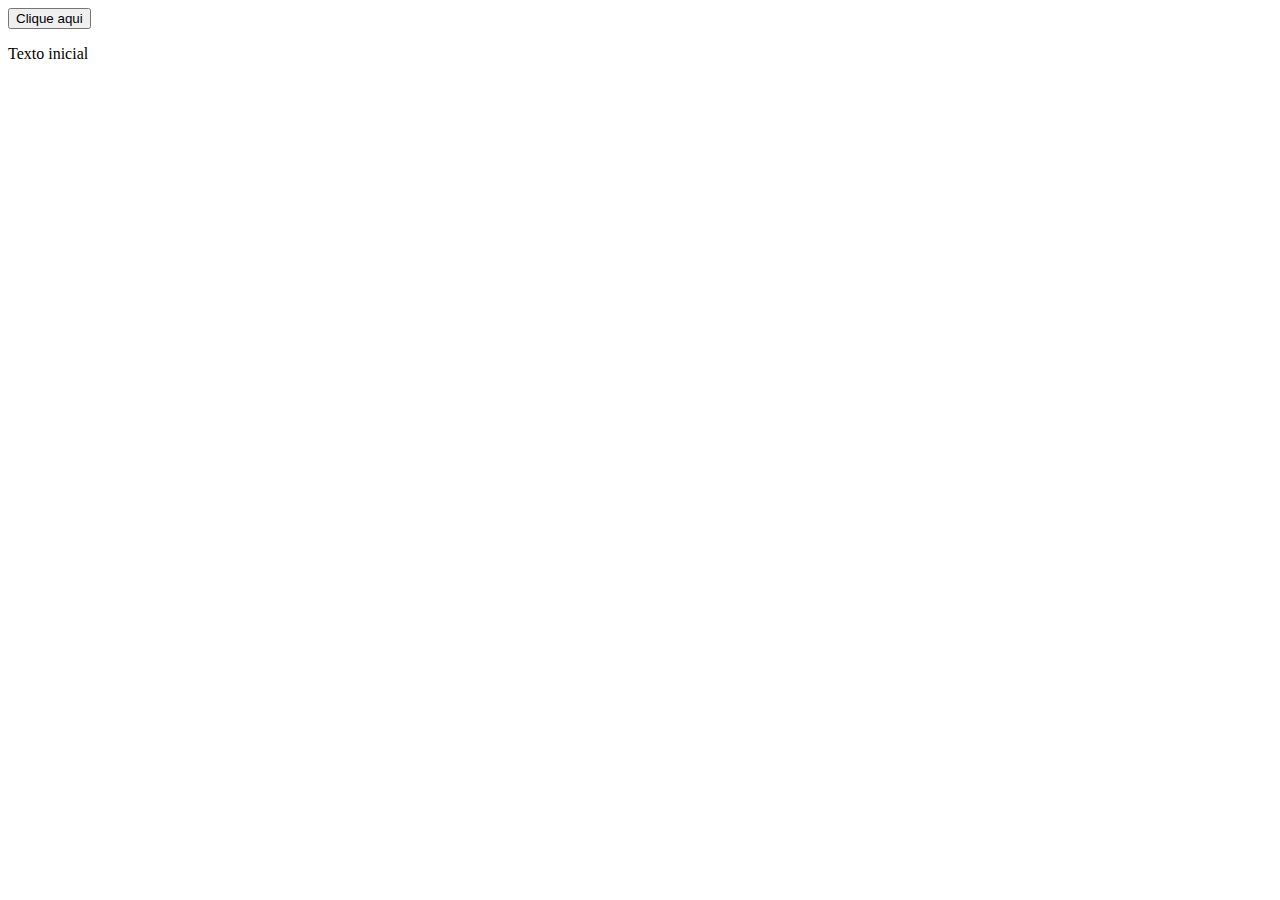
<file: ex1-manipulacao-dom/index.html>
<!DOCTYPE html>
<html lang="pt-br">
<head>
  <meta charset="UTF-8">
  <meta name="viewport" content="width=device-width, initial-scale=1.0">
  <title>Exercício 1: Manipulação do DOM</title>
</head>
<body>
  <!-- Botão que será usado para interagir com o JavaScript -->

  <button id="myButton">Clique aqui</button>

  <!-- Parágrafo que será modificado pelo JavaScript -->

  <p id="myText">Texto inicial</p>

  <!-- Inclui o arquivo JavaScript -->
  <script src="script.js"></script>
</body>
</html>
</file>
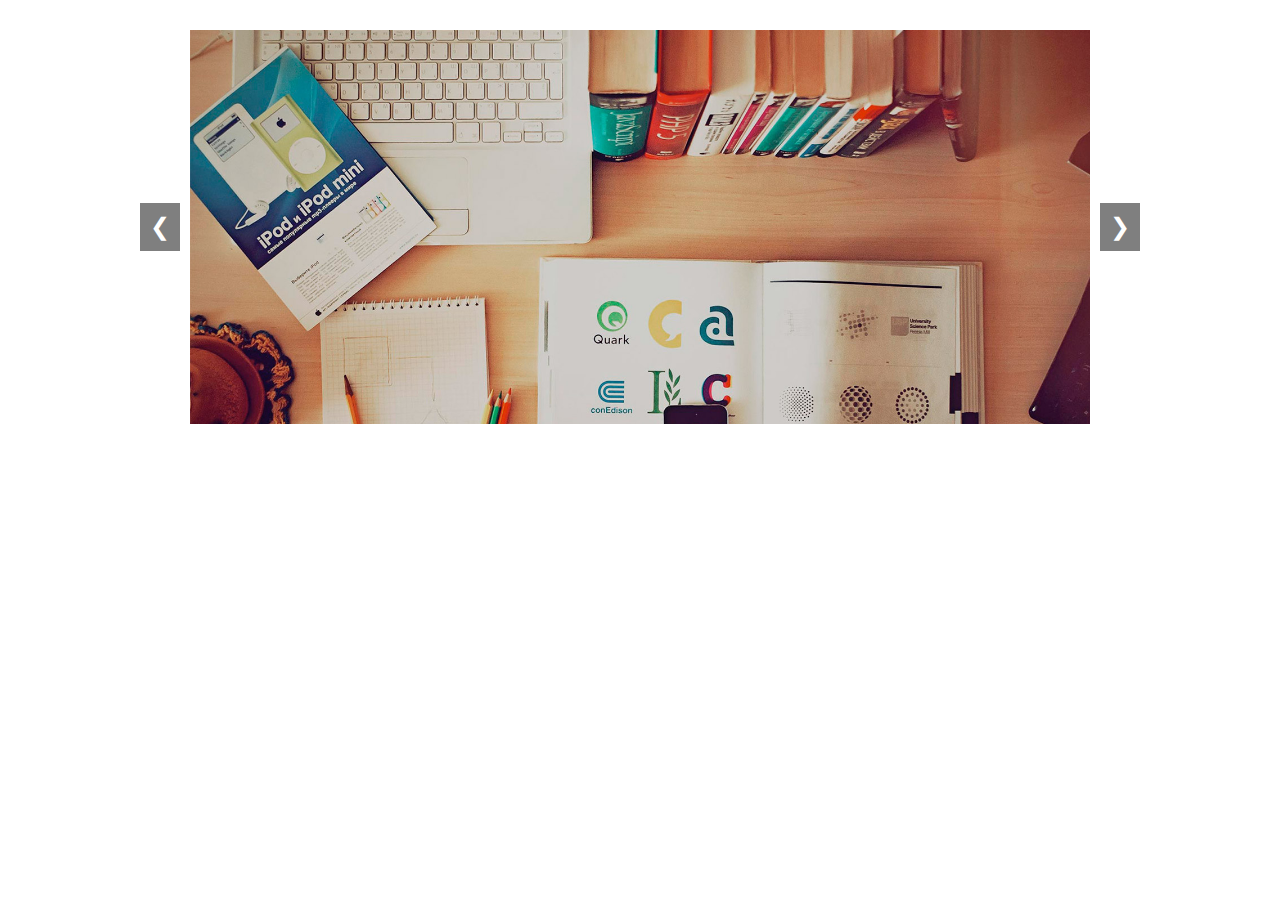
<file: ex11-carrossel/index.html>
<!DOCTYPE html>
<html lang="pt-br">
<head>
  <meta charset="UTF-8">
  <meta name="viewport" content="width=device-width, initial-scale=1.0">
  <title>Carrossel de Imagens</title>
  <!-- Importa o arquivo CSS personalizado -->
  <link rel="stylesheet" href="styles.css">
</head>
<body>
  <!-- Container do carrossel -->
  <div class="carousel-container">
    <!-- Slides do carrossel -->
    <div class="carousel-slides">
      <!-- Slide 1 (ativo por padrão) -->
      <div class="carousel-slide active">
        <img src="assets/slide1.jpg" alt="Imagem 1">
      </div>
      <!-- Slide 2 -->
      <div class="carousel-slide">
        <img src="assets/slide2.jpg" alt="Imagem 2">
      </div>
      <!-- Slide 3 -->
      <div class="carousel-slide">
        <img src="assets/slide3.jpg" alt="Imagem 3">
      </div>
    </div>

    <!-- Botões de navegação -->
    <button class="carousel-button prev">&#10094;</button> <!-- Botão "Anterior" -->
    <button class="carousel-button next">&#10095;</button> <!-- Botão "Próximo" -->
  </div>

  <!-- Inclui o arquivo JavaScript -->
  <script src="script.js"></script>
</body>
</html>
</file>
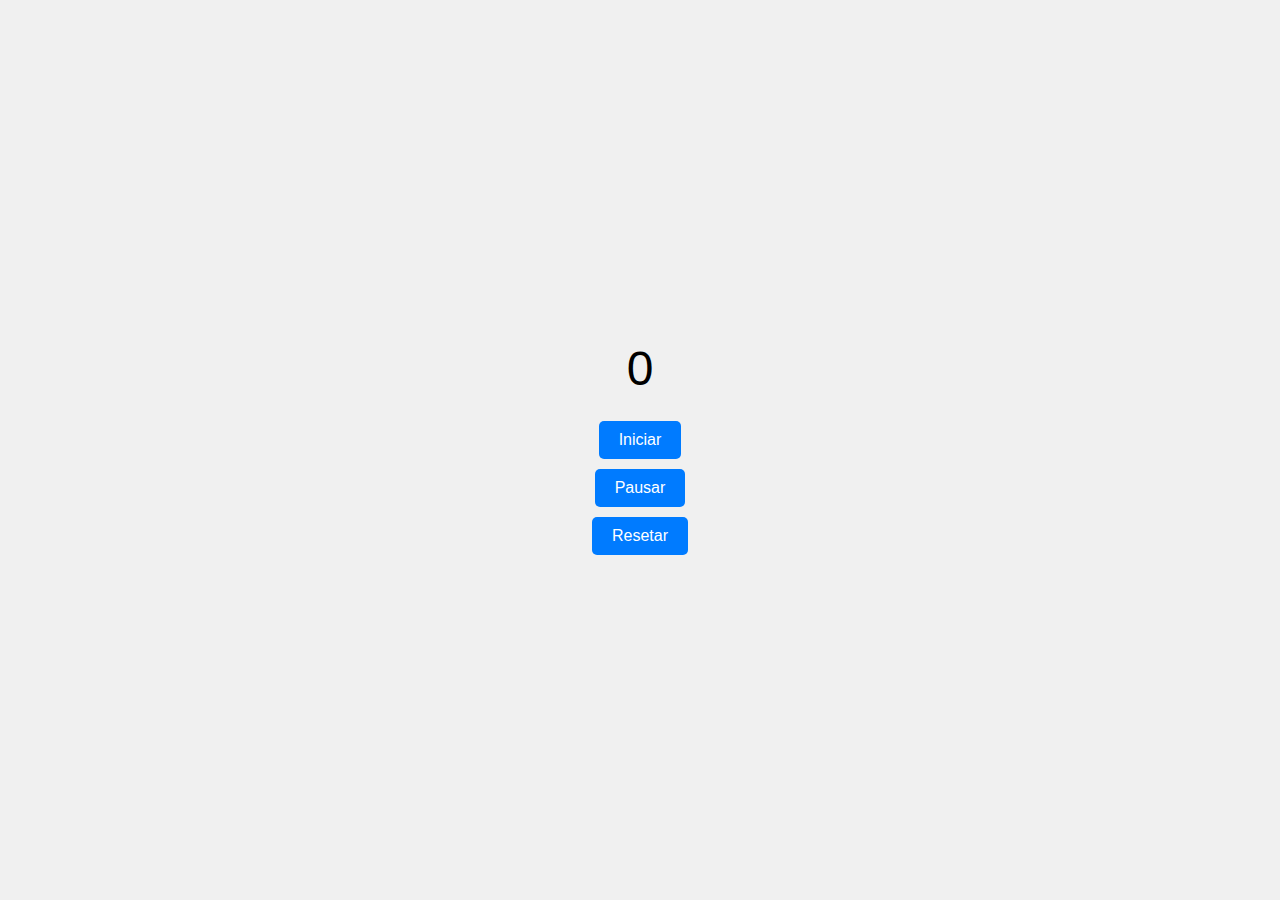
<file: ex11a-al-fazer-contador-(exercicio)/index.html>
<!DOCTYPE html>
<html lang="pt-br">
<head>
  <meta charset="UTF-8">
  <meta name="viewport" content="width=device-width, initial-scale=1.0">
  <title>Exercício 11a: Temporizador</title>
  <style>
    body {
      display: flex;
      flex-direction: column;
      align-items: center;
      justify-content: center;
      height: 100vh;
      margin: 0;
      font-family: Arial, sans-serif;
      background-color: #f0f0f0;
    }

    #timer {
      font-size: 3rem;
      margin-bottom: 20px;
    }

    button {
      margin: 5px;
      padding: 10px 20px;
      font-size: 1rem;
      cursor: pointer;
      border: none;
      border-radius: 5px;
      background-color: #007bff;
      color: white;
    }

    button:hover {
      background-color: #0056b3;
    }
  </style>
</head>
<body>
  <!-- Temporizador -->
  <div id="timer">0</div>

  <!-- Botões de controle -->
  <button id="startButton">Iniciar</button>
  <button id="pauseButton">Pausar</button>
  <button id="resetButton">Resetar</button>

  <!-- Script JavaScript embutido na página -->
  <script>
// Seleciona os elementos do DOM
const timerElement = document.getElementById("timer");
  const startButton = document.getElementById("startButton");
  const pauseButton = document.getElementById("pauseButton");
  const resetButton = document.getElementById("resetButton");

  let timer = 0; // Variável para armazenar o valor do temporizador
  let intervalId = null; // Variável para armazenar o ID do intervalo

  // Função para atualizar o temporizador na tela
  function updateTimer() {
    timerElement.textContent = timer;
  }

  // Evento para iniciar o temporizador
  startButton.addEventListener("click", () => {
    if (intervalId === null) { // Evita múltiplos intervalos
      intervalId = setInterval(() => {
        timer++;
        updateTimer();
      }, 1000);
    }
  });

  // Evento para pausar o temporizador
  pauseButton.addEventListener("click", () => {
    clearInterval(intervalId);
    intervalId = null; // Reseta o ID do intervalo
  });

  // Evento para resetar o temporizador
  resetButton.addEventListener("click", () => {
    clearInterval(intervalId);
    intervalId = null; // Reseta o ID do intervalo
    timer = 0; // Reseta o valor do temporizador
    updateTimer();
  });


  </script>
</body>
</html>
</file>
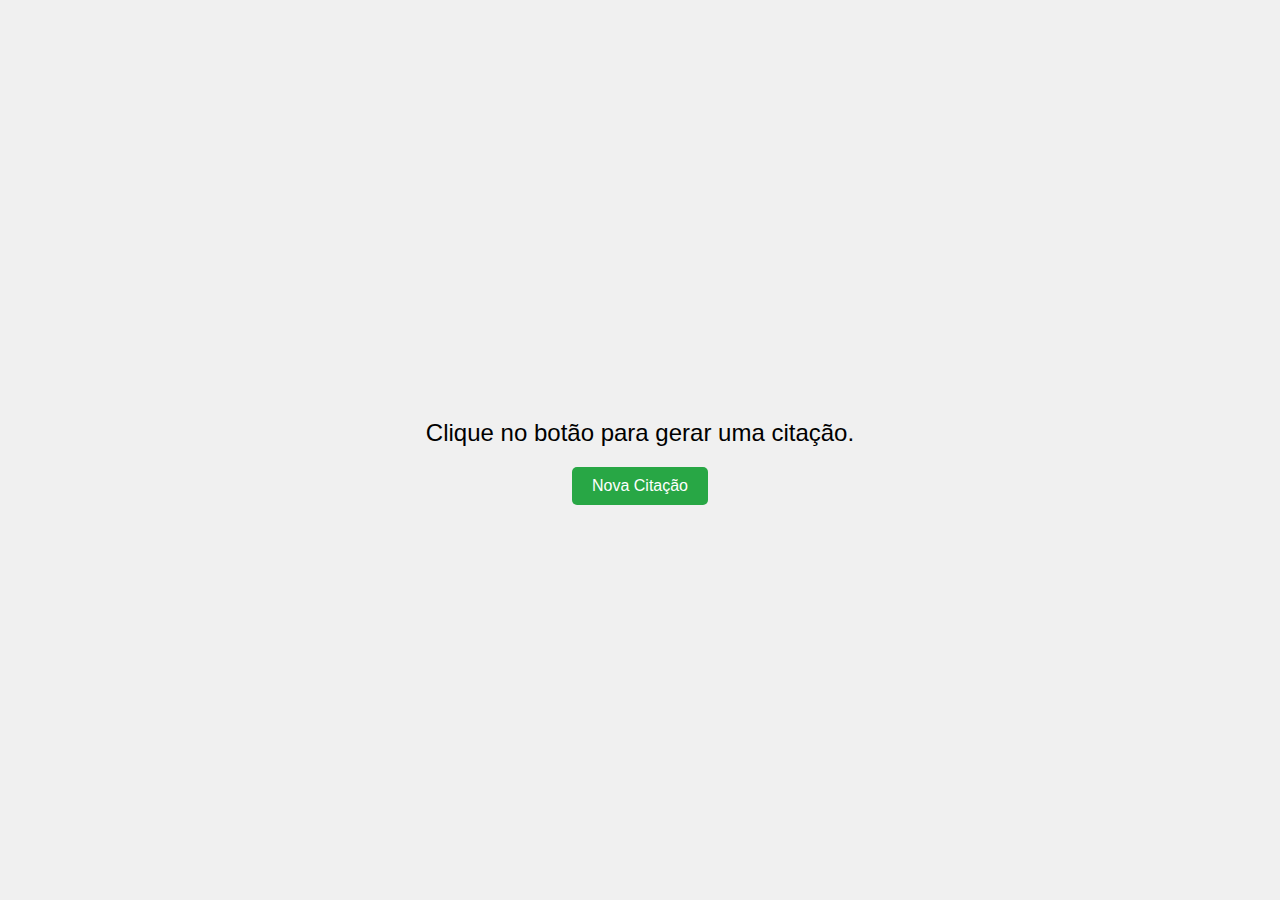
<file: ex11b-al-fazer-contador-(exercicio)/index.html>
<!DOCTYPE html>
<html lang="pt-br">
<head>
  <meta charset="UTF-8">
  <meta name="viewport" content="width=device-width, initial-scale=1.0">
  <title>Exercício 11b: Gerador de Citações</title>
  <style>
    body {
      display: flex;
      flex-direction: column;
      align-items: center;
      justify-content: center;
      height: 100vh;
      margin: 0;
      font-family: Arial, sans-serif;
      background-color: #f0f0f0;
    }

    #quote {
      font-size: 1.5rem;
      margin-bottom: 20px;
      text-align: center;
      max-width: 600px;
    }

    button {
      padding: 10px 20px;
      font-size: 1rem;
      cursor: pointer;
      border: none;
      border-radius: 5px;
      background-color: #28a745;
      color: white;
    }

    button:hover {
      background-color: #218838;
    }
  </style>
</head>
<body>
  <!-- Parágrafo para exibir a citação -->
  <p id="quote">Clique no botão para gerar uma citação.</p>

  <!-- Botão para gerar uma nova citação -->
  <button id="newQuoteButton">Nova Citação</button>

  <!-- Script JavaScript embutido na página -->
  <script>
    // Array de citações
    const quotes = [
      "A vida é o que acontece enquanto você está ocupado fazendo outros planos. – John Lennon",
      "A simplicidade é o último grau de sofisticação. – Leonardo da Vinci",
      "O sucesso é a soma de pequenos esforços repetidos dia após dia. – Robert Collier",
      "Acredite que você pode e você já está no meio do caminho. – Theodore Roosevelt",
      "Não importa o quão devagar você vá, desde que você não pare. – Confúcio"
    ];

    // Seleciona os elementos do DOM
  const quoteElement = document.getElementById("quote");
  const newQuoteButton = document.getElementById("newQuoteButton");

  // Função para gerar uma citação aleatória
  function generateRandomQuote() {
    const randomIndex = Math.floor(Math.random() * quotes.length);
    quoteElement.textContent = quotes[randomIndex];
  }

  // Adiciona o evento de clique ao botão
  newQuoteButton.addEventListener("click", generateRandomQuote);

  </script>
</body>
</html>
</file>
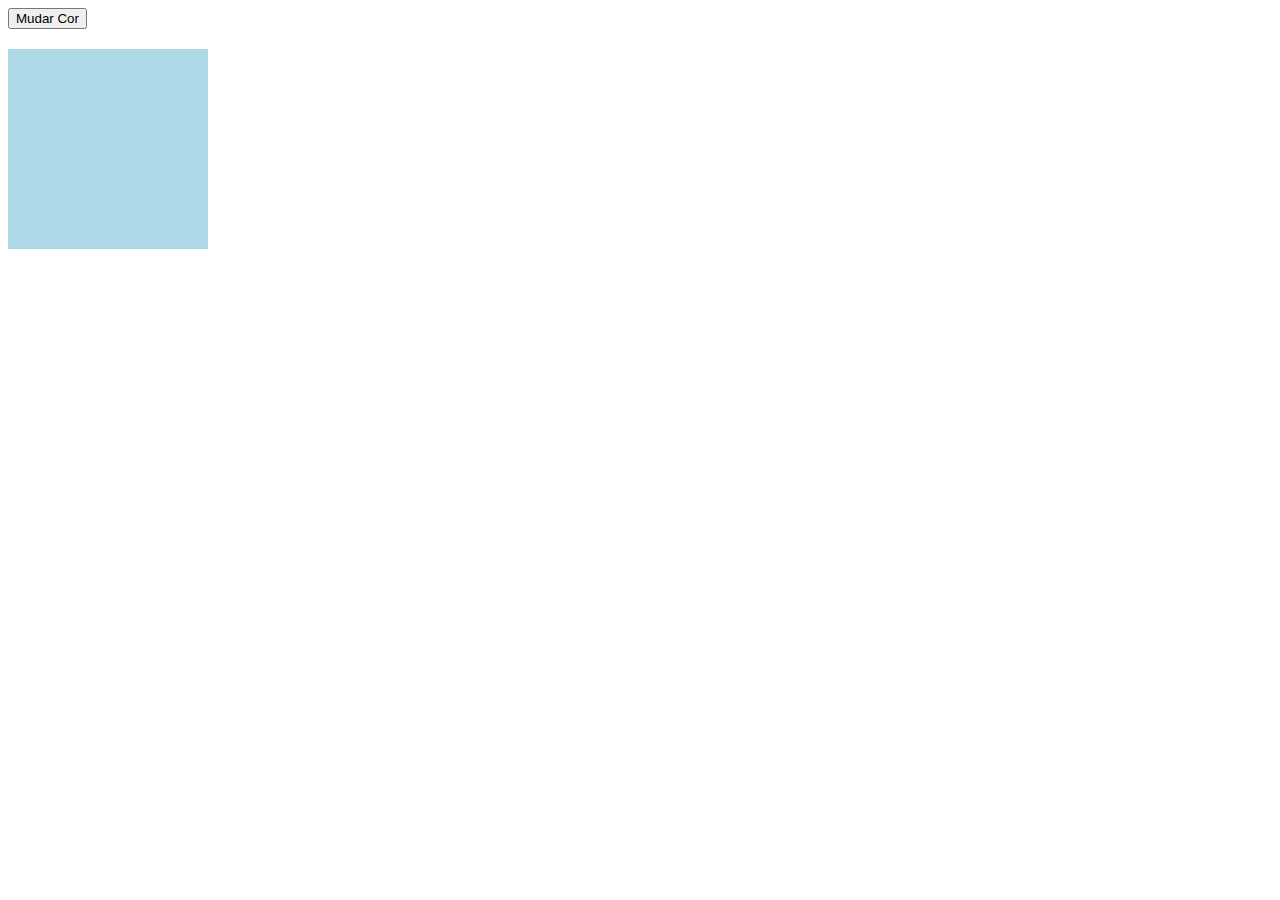
<file: ex2-alterar-estilos/index.html>
<!DOCTYPE html>
<html lang="pt-br">
<head>
  <meta charset="UTF-8">
  <meta name="viewport" content="width=device-width, initial-scale=1.0">
  <title>Exercício 2: Alternância de Estilos</title>
  <style>
    /* Define o estilo inicial da div */
    #myDiv {
      width: 200px;
      height: 200px;
      background-color: lightblue;
      margin-top: 20px;
    }
  </style>
</head>
<body>
  <!-- Botão que será usado para mudar a cor da div -->
  <button id="myButton">Mudar Cor</button>

  <!-- Div que terá sua cor de fundo alterada -->
  <div id="myDiv"></div>

  <!-- Script JavaScript embutido na página -->
  <script>

    // Seleciona o botão e a div pelo ID
    const button =document.querySelector('#myButton');
    const div =document.querySelector('#myDiv');

    // Adiciona um evento de clique ao botão
    button.addEventListener ('click', () => {
      // Verifica a cor atual da div e alterna entre lightblue e lightcoral
      if (div.style.backgroundColor === 'lightblue') {
        div.style.backgroundColor = 'lightcoral';
      } else {
        div.style.backgroundColor = 'lightblue';
      }
    });

      

  </script>
</body>
</html>
</file>
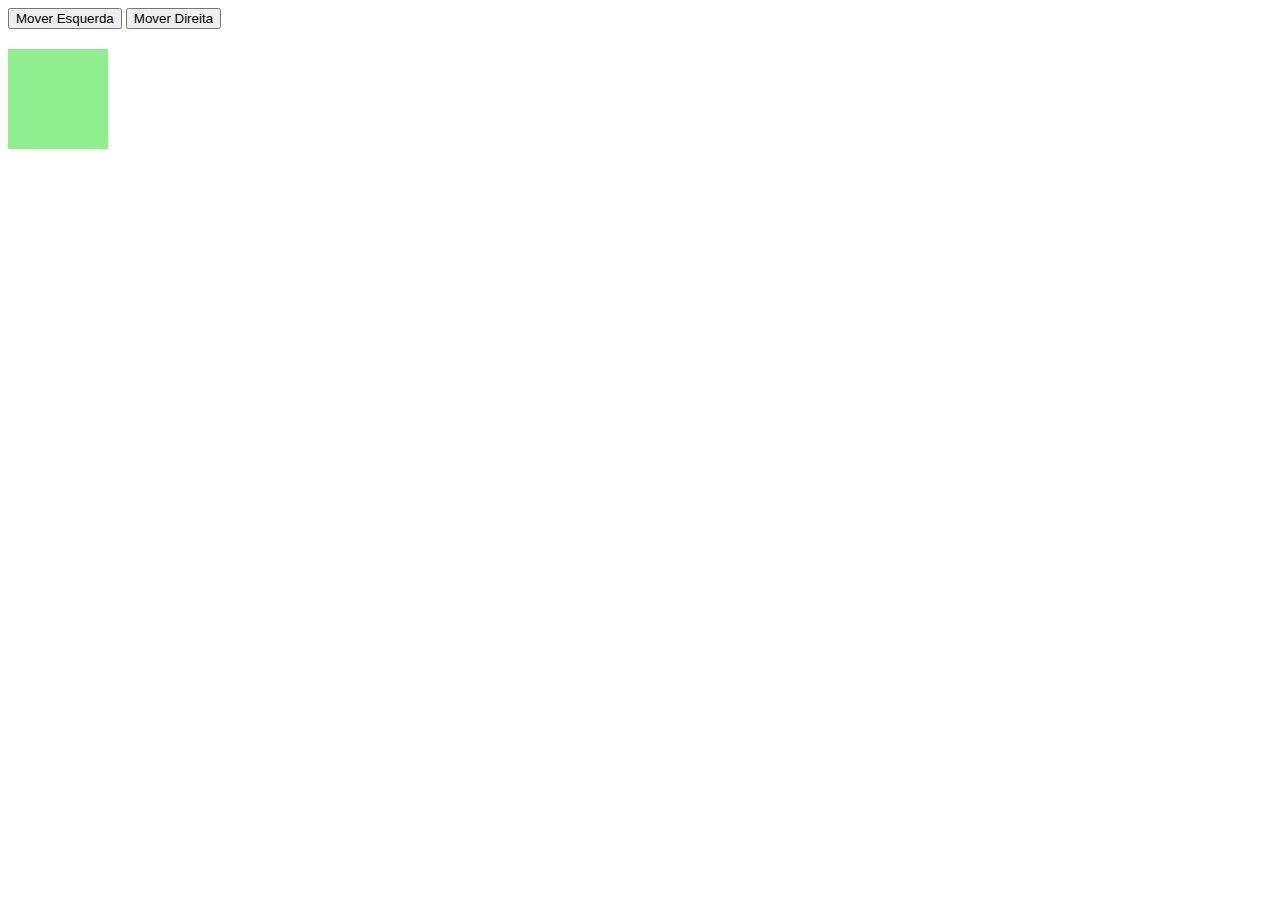
<file: ex5-animacao-simples/index.html>
<!DOCTYPE html>
<html lang="pt-br">
<head>
  <meta charset="UTF-8">
  <meta name="viewport" content="width=device-width, initial-scale=1.0">
  <title>Exercício 5: Animação Simples</title>
  <style>
    /* Estilo da div que será animada */
    #myDiv {
      width: 100px;
      height: 100px;
      background-color: lightgreen;
      position: relative; /* Permite mover a div com a propriedade 'left' */
      margin-top: 20px;
    }
  </style>
</head>
<body>
  <!-- Botão que inicia a animação -->
  <button id="leftButton">Mover Esquerda</button>
  <button id="rightButton">Mover Direita</button>

  <!-- Div que será movida ao clicar no botão -->
  <div id="myDiv"></div>

  <!-- Script JavaScript embutido na página -->
  <script>
    // Seleciona o botão e a div pelo ID
    const leftButton = document.querySelector('#leftButton');
    const rightButton = document.querySelector('#rightButton');
    const div = document.querySelector('#myDiv');

    // Variável para controlar a posição da div
    let position = 0;

    // Adiciona um evento de clique ao botão para mover para a esquerda
    leftButton.addEventListener('click', () => {
      position -= 50;  // Diminui a posição em 50 pixels
      div.style.left = `${position}px`;  // Move a div para a nova posição
    });

    // Adiciona um evento de clique ao botão para mover para a direita
    rightButton.addEventListener('click', () => {
      position += 50;  // Aumenta a posição em 50 pixels
      div.style.left = `${position}px`;  // Move a div para a nova posição
    });
  </script>
</body>
</html>
</file>
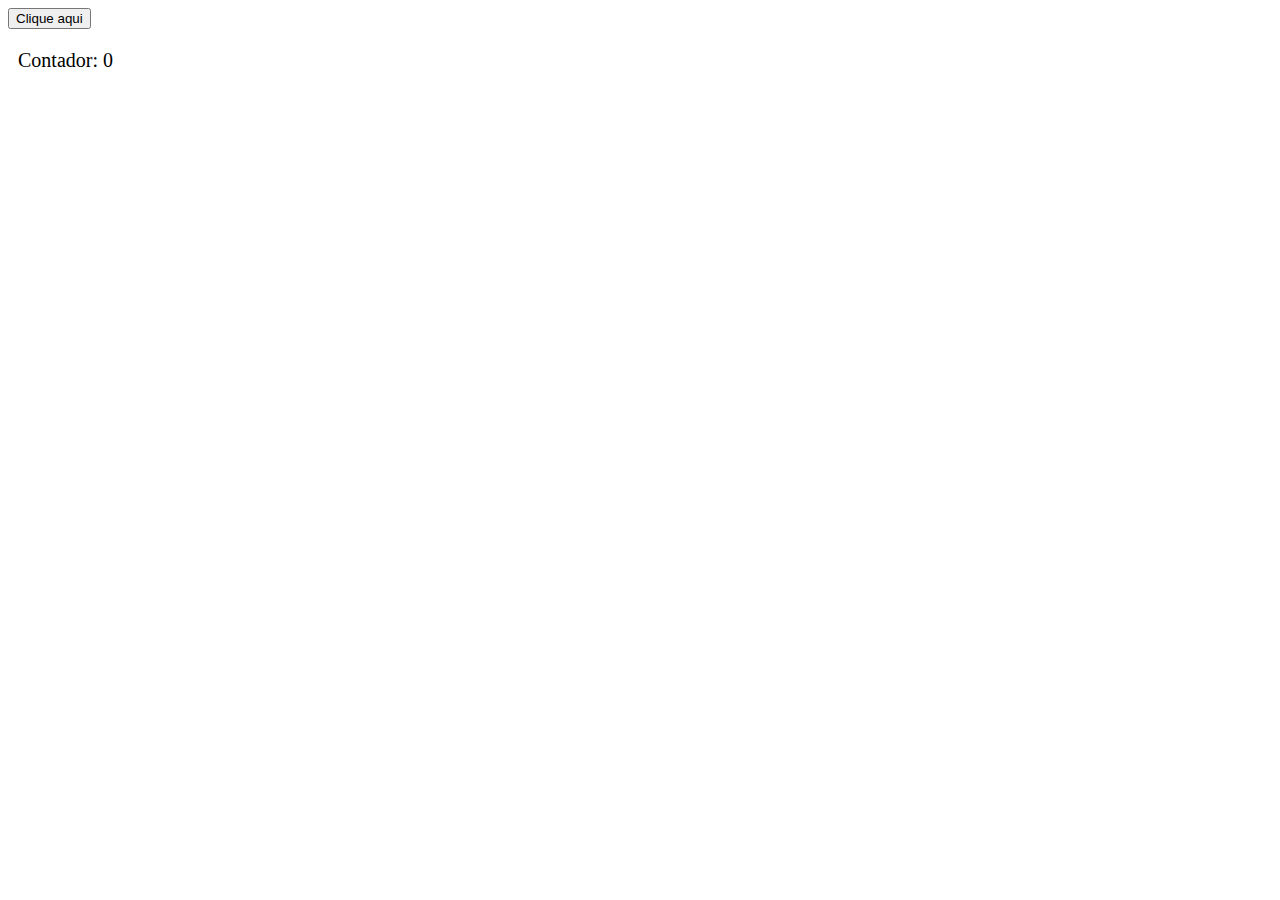
<file: ex5a-al-fazer-contador-(exercicio)/index.html>
<!DOCTYPE html>
<html lang="pt-br">
<head>
    <meta charset="UTF-8">
    <meta name="viewport" content="width=device-width, initial-scale=1.0">
    <title>Contador de Cliques</title>
    <style>
        #contador {
            padding: 10px;
            font-size: 20px;
            margin-top: 10px;
        }
    </style>
</head>
<body>
    <button onclick="incrementarContador()">Clique aqui</button>
    <p id="contador">Contador: 0</p>

    <script>
        let contador = 0;

        function incrementarContador() {
            contador++;
            const paragrafo = document.getElementById('contador');
            paragrafo.textContent = 'Contador: ' + contador;

            // Alterar cor de fundo com base no valor do contador
            if (contador % 2 === 0) {
                paragrafo.style.backgroundColor = 'green'; // cor verde para número par
            } else {
                paragrafo.style.backgroundColor = 'red'; // cor vermelha para número ímpar
            }
        }
    </script>
</body>
</html>
</file>
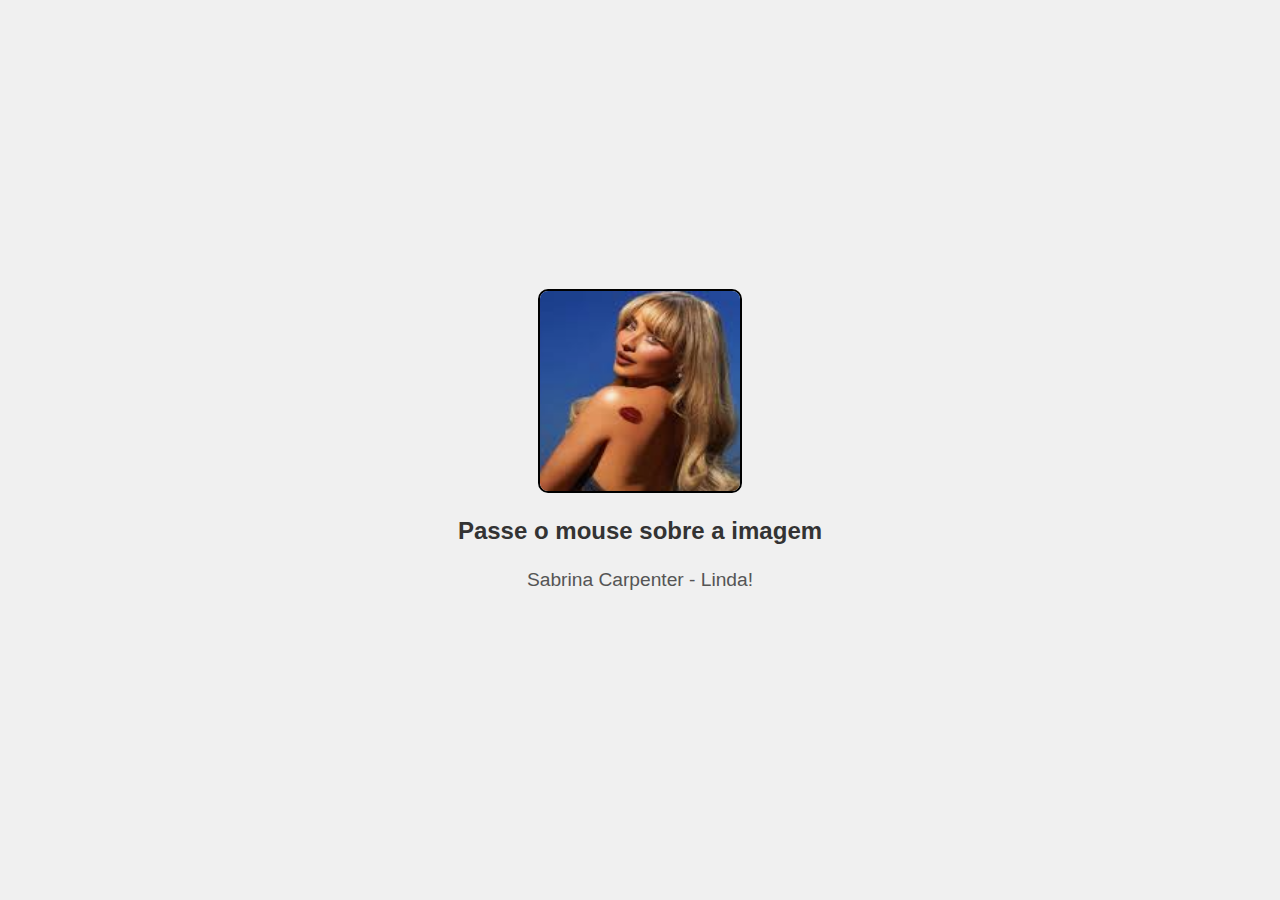
<file: ex5b-al-fazer-imagem-(exercicio)/index.html>
<!DOCTYPE html>
<html lang="pt-br">
<head>
  <meta charset="UTF-8">
  <meta name="viewport" content="width=device-width, initial-scale=1.0">
  <title>Exercício 5b: Troca de Imagem</title>
  <style>
    /* Estilo básico para centralizar a imagem e o texto */
    body {
      display: flex;
      flex-direction: column;
      align-items: center;
      justify-content: center;
      height: 100vh;
      margin: 0;
      font-family: Arial, sans-serif;
      background-color: #f0f0f0;
    }

    /* Contêiner para a imagem e o texto */
    .image-container {
      text-align: center;
    }

    /* Estilo da imagem */
    img {
      width: 200px; /* Largura fixa */
      height: 200px; /* Altura fixa */
      border: 2px solid black;
      border-radius: 10px; /* Borda arredondada */
      transition: transform 0.3s ease; /* Efeito de transição suave */
    }

    /* Efeito de escala ao passar o mouse */
    img:hover {
      transform: scale(1.05); /* Aumenta ligeiramente o tamanho */
    }

    /* Estilo do texto principal */
    #myText {
      margin-top: 20px;
      font-size: 1.5em;
      font-weight: bold;
      color: #333;
    }

    /* Estilo do texto adicional */
    .subtext {
      margin-top: 10px;
      font-size: 1.2em;
      color: #555;
    }
  </style>
</head>
<body>
  <!-- Contêiner para a imagem e o texto -->
  <div class="image-container">
    <!-- Imagem que será alterada -->
    <img id="myImage" src="image.png" alt="Imagem 1" onmouseover="trocarImagem()" onmouseout="voltarImagem()">
    
    <!-- Texto principal que será modificado -->
    <p id="myText">Passe o mouse sobre a imagem</p>

    <!-- Texto adicional -->
    <p class="subtext" id="subText">Sabrina Carpenter - Linda!</p>
  </div>

  <!-- Script JavaScript embutido na página -->
  <script>
    // Função para trocar a imagem ao passar o mouse
    function trocarImagem() {
      const imagem = document.getElementById('myImage');
      const texto = document.getElementById('myText');
      const subtexto = document.getElementById('subText');

      imagem.src = 'image2.jpg';  // Substitua com o caminho da imagem alternativa
      texto.textContent = 'A imagem foi alterada!';
      subtexto.textContent = 'Taylor Swift - Divaa!';
    }

    // Função para voltar à imagem original quando o mouse sair
    function voltarImagem() {
      const imagem = document.getElementById('myImage');
      const texto = document.getElementById('myText');
      const subtexto = document.getElementById('subText');

      imagem.src = 'image.png';  // Substitua com o caminho da imagem original
      texto.textContent = 'Passe o mouse sobre a imagem';
      subtexto.textContent = 'Sabrina Carpenter - Linda!';
    }
  </script>
</body>
</html>
</file>
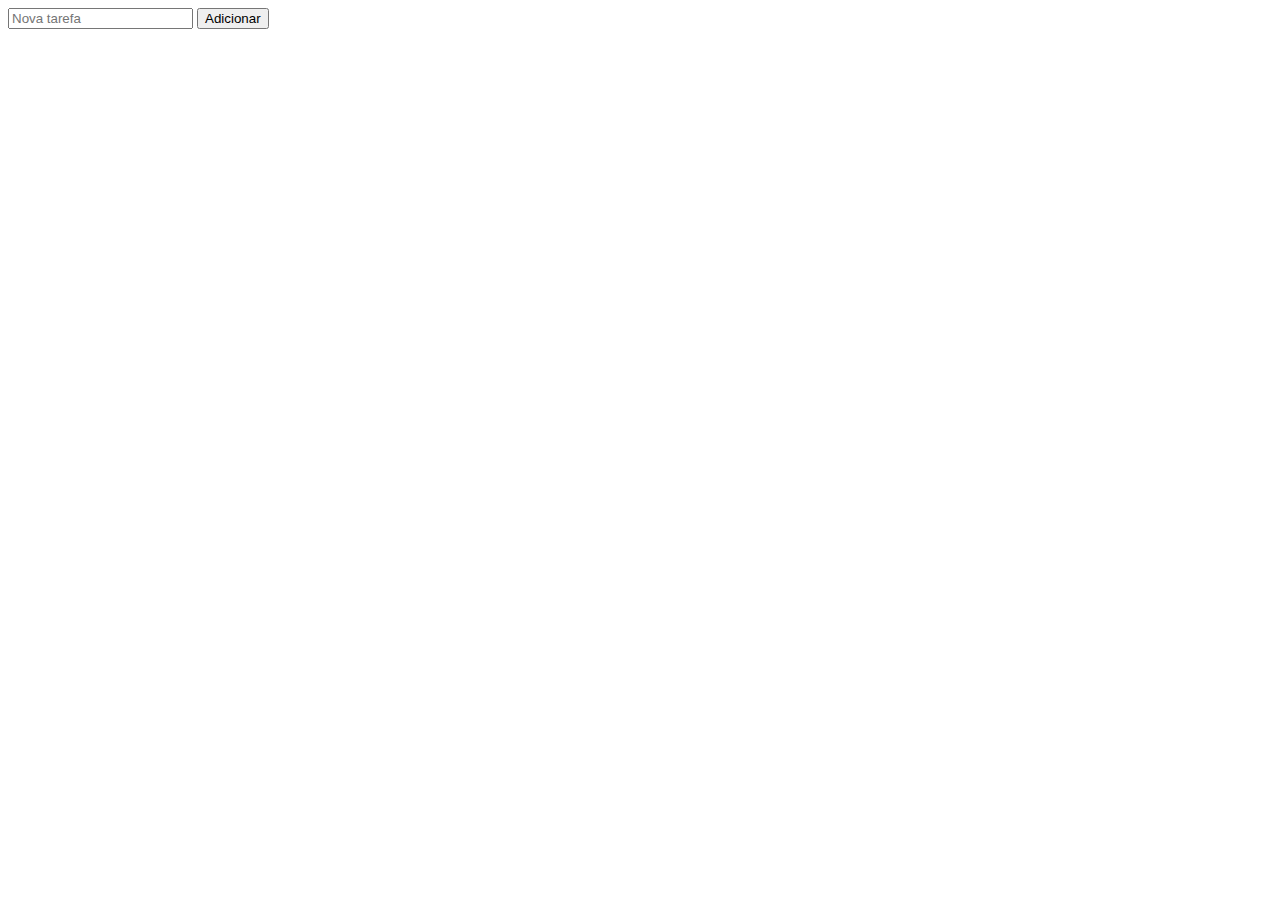
<file: ex6-lista-tarefas/index.html>
<!DOCTYPE html>
<html lang="pt-br">
<head>
  <meta charset="UTF-8">
  <meta name="viewport" content="width=device-width, initial-scale=1.0">
  <title>Lista de Tarefas</title>
  <style>
    /* Estilo para tarefas completas */
    .completed {
      text-decoration: line-through; /* Risca o texto */
      color: gray; /* Muda a cor para cinza */
    }
  </style>
</head>
<body>
  <!-- Campo de entrada para nova tarefa -->
  <input type="text" id="taskInput" placeholder="Nova tarefa">

  <!-- Botão para adicionar tarefa -->
  <button id="addButton">Adicionar</button>

  <!-- Lista onde as tarefas serão exibidas -->
  <ul id="taskList"></ul>

  <!-- Script JavaScript embutido na página -->
  <script>
  const taskInput = document.querySelector('#taskInput'); //Campo de texto 
  const addButton = document.querySelector('#addButton'); //Botão de adicionar
  const taskList = document.querySelector('#taskList'); //Lista de tarefas



    // Adiciona um evento de clique ao botão "Adicionar"
    addButton.addEventListener('click', () => {
      // Obtém o texto da tarefa e remove espaços em branco no início e no fim
      const taskText = taskInput.value.trim ();


      // Verifica se o texto não está vazio
      if (taskText !=='') {
         // Cria um novo item de lista (<li>)
          const li = document.createElement('li');
          li.textContent=taskText;    // Define o texto da tarefa

      

        // Adiciona um evento de clique ao item da lista para marcar/desmarcar como concluído
        li.addEventListener('click', () => {
           
        li.classList.toggle ('completed') // Alterna a classe 'completed'

        });
        
      // Adiciona o item à lista de tarefas
      taskList.appendChild(li);

        // Limpa o campo de entrada
        taskInput.value='';
        }
    });
        

  </script>
</body>
</html>
</file>
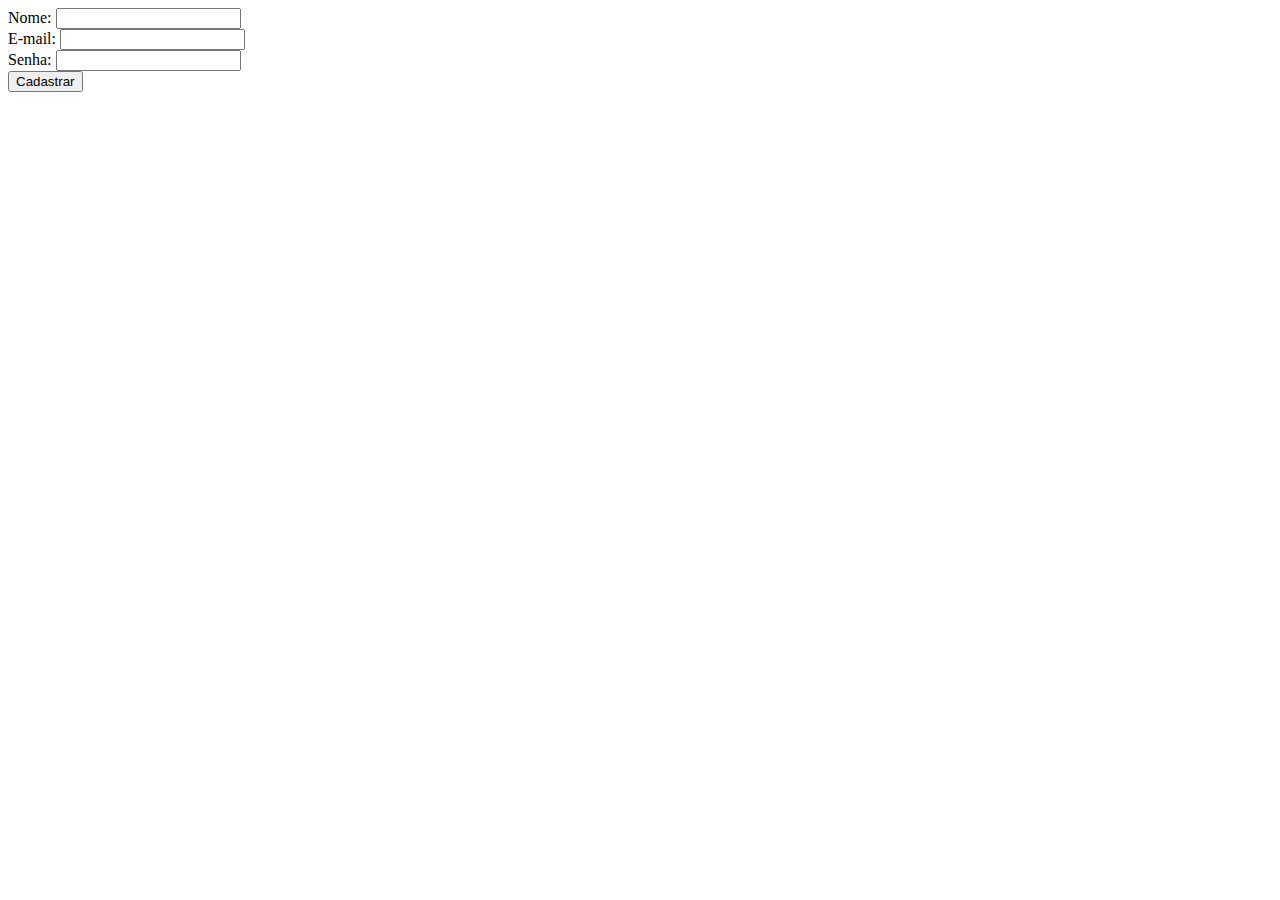
<file: ex7-validacao-formularios/index.html>
<!DOCTYPE html>
<html lang="pt-br">
<head>
  <meta charset="UTF-8">
  <meta name="viewport" content="width=device-width, initial-scale=1.0">
  <title>Validação de Formulário</title>
  <style>
    /* Estilo para mensagens de erro */
    .error {
      color: red; /* Cor do texto */
      font-size: 0.9rem; /* Tamanho da fonte */
    }
  </style>
</head>
<body>
  <!-- Formulário de cadastro -->
  <form id="signupForm">
    <div>
      <label for="name">Nome:</label>
      <input type="text" id="name" name="name">
      <!-- Span para exibir mensagem de erro do nome -->
      <span class="error" id="nameError"></span>
    </div>
    <div>
      <label for="email">E-mail:</label>
      <input type="email" id="email" name="email">
      <!-- Span para exibir mensagem de erro do e-mail -->
      <span class="error" id="emailError"></span>
    </div>
    <div>
      <label for="password">Senha:</label>
      <input type="password" id="password" name="password">
      <!-- Span para exibir mensagem de erro da senha -->
      <span class="error" id="passwordError"></span>
    </div>
    <!-- Botão de envio do formulário -->
    <button type="submit">Cadastrar</button>
  </form>

  <!-- Script JavaScript embutido na página -->
  <script>
    // Seleciona o formulário pelo ID
    const form = document.querySelector('#signupForm');

    // Adiciona um evento de submit ao formulário (event.preventDefault)
    form.addEventListener('submit' , (event) => {
       // Impede o envio padrão do formulário
       event.preventDefault();
      

      // O evento padrão de um formulário é enviar seus dados ao servidor e recarregar a página. O uso de event.preventDefault() bloqueia esse comportamento, permitindo validar os campos e controlar como os dados serão enviados.

      // Obtém os valores dos campos e remove espaços em branco
      const name = form.name.value.trim(); 
      const email = form.name.value.trim(); 
      const password = form.name.value.trim(); 

      // Variável para controlar se o formulário é válido
      let isValid = true;


      // Validação do nome
      if (name === '') {
        document.querySelector('#nameError').textContent = 'Nome é obrigatório.';
        isValid = false; // Formulário inválido
      } else {
        document.querySelector('#nameError').textContent = ''; // Limpa a mensagem de erro
      }

      // Validação do e-mail
      if (email === '' || email.includes('@')) {
        document.querySelector('#emailError').textContent = 'E-mail inválido.';
        isValid = false; // Formulário inválido
      } 
      
      else {
        document.querySelector('#emailError').textContent = ''; // Limpa a mensagem de erro
      }

      // Validação da senha
      if (password.length < 6) {
        document.querySelector('#passwordError').textContent = 'Senha deve ter pelo menos 6 caracteres.';
        isValid = false; // Formulário inválido
      } else {
        document.querySelector('#passwordError').textContent = ''; // Limpa a mensagem de erro
      }

      // Se o formulário for válido, exibe uma mensagem e reseta os campos
      if (isValid) {
        alert('cadastro realizado com sucesso!!!');
        form.reset(); // Limpar todos os campos do Formulário
      }
    
    });

  </script>
</body>
</html>
</file>
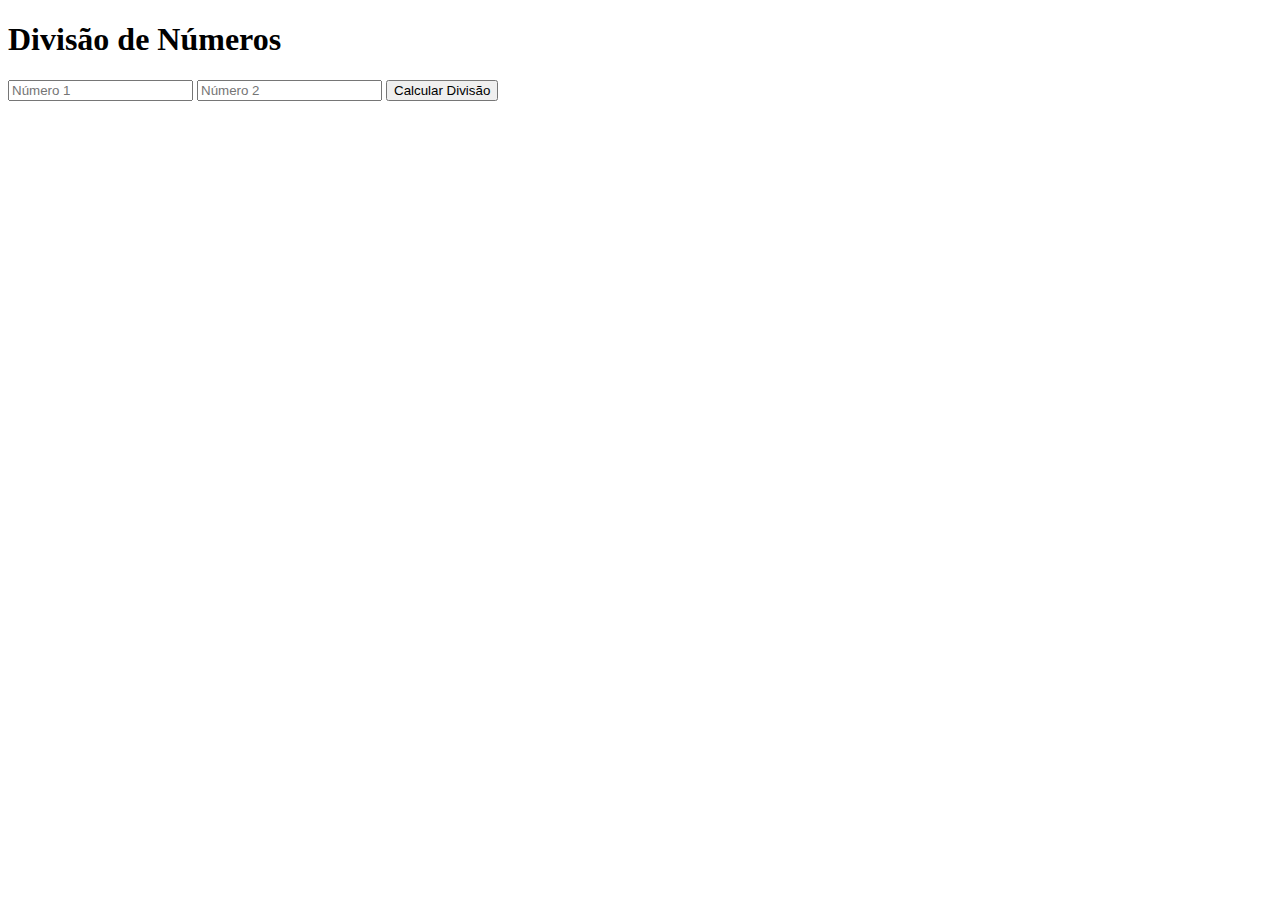
<file: ex8-tratamento-erros/index.html>
<!DOCTYPE html>
<html lang="pt-BR">
<head>
  <meta charset="UTF-8">
  <meta name="viewport" content="width=device-width, initial-scale=1.0">
  <title>Exercício 1: Try/Catch e Debugging</title>
</head>
<body>
  <!-- Título da página -->
  <h1>Divisão de Números</h1>

  <!-- Campos de entrada para os números -->
  <input id="num1" placeholder="Número 1">
  <input type="number" id="num2" placeholder="Número 2">

  <!-- Botão para calcular a divisão -->
  <button id="calculate">Calcular Divisão</button>

  <!-- Parágrafo para exibir o resultado ou mensagens de erro -->
  <p id="result"></p>

  <!-- Inclui o arquivo JavaScript -->
  <script src="script.js"></script>
</body>
</html>
</file>
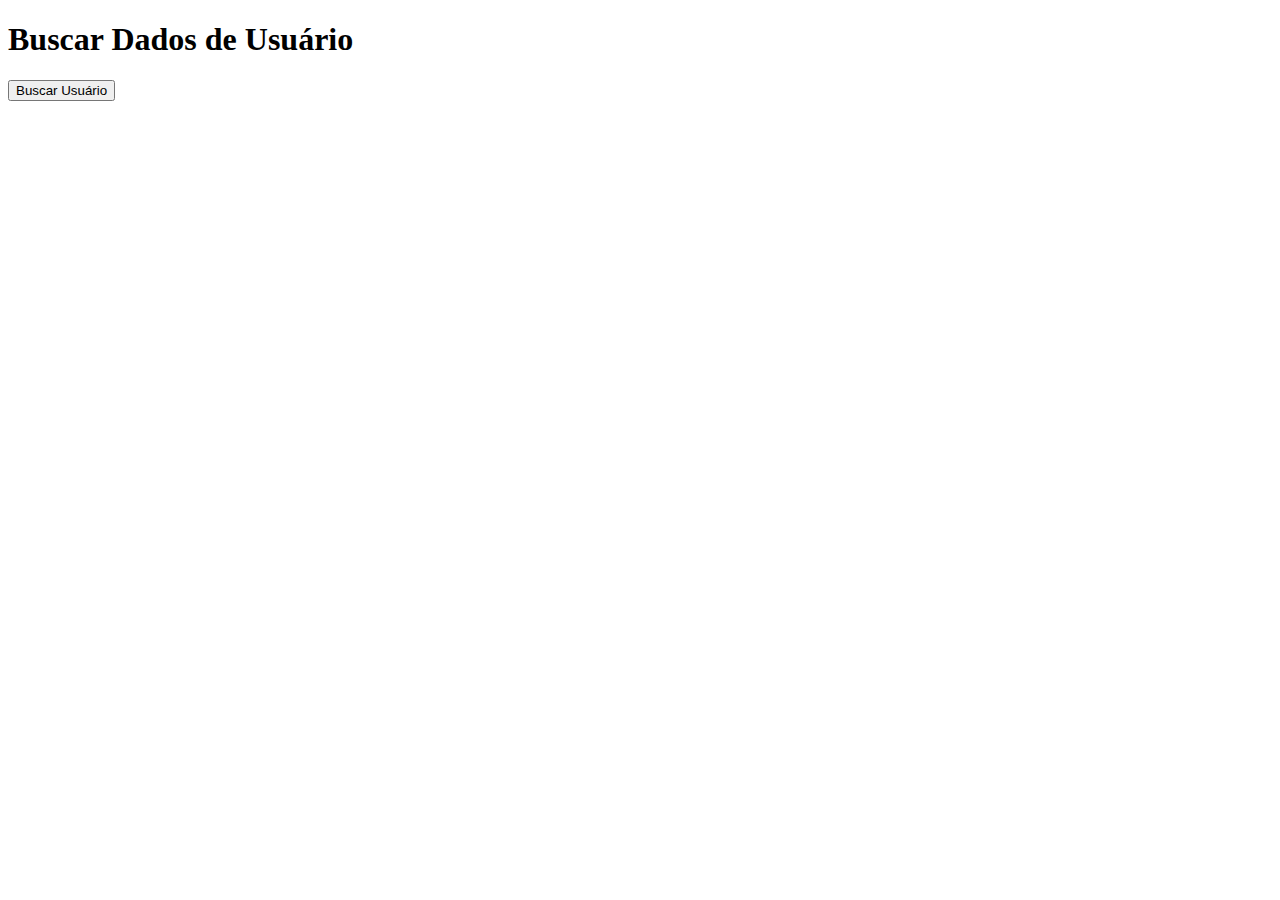
<file: ex9-buscar-async-await/index.html>
<!DOCTYPE html>
<html lang="pt-BR">
<head>
  <meta charset="UTF-8">
  <meta name="viewport" content="width=device-width, initial-scale=1.0">
  <title>Exercício 2: Async/Await</title>
</head>
<body>
  <!-- Título da página -->
  <h1>Buscar Dados de Usuário</h1>

  <!-- Botão para buscar dados do usuário -->
  <button id="fetchUser">Buscar Usuário</button>

  <!-- Div onde os dados do usuário serão exibidos -->
  <div id="userData"></div>

  <!-- Inclui o arquivo JavaScript -->
  <script src="script.js"></script>
</body>
</html>
</file>
<file: ex11-carrossel/styles.css>
/* styles.css */
/* Reset básico para remover margens e paddings padrão */
* {
  margin: 0;
  padding: 0;
  box-sizing: border-box;
}

/* Define a fonte padrão para o corpo da página */
body {
  font-family: Arial, sans-serif;
}

/* Container do carrossel */
.carousel-container {
  position: relative; /* Permite posicionar os botões dentro do container */
  max-width: 1000px; /* Largura máxima do carrossel */
  margin: 0 auto; /* Centraliza o carrossel na página */
  margin-top: 30px; /* Espaçamento superior */
  overflow: hidden; /* Esconde o conteúdo que ultrapassa o container */
  padding: 0 50px; /* Espaço para os botões de navegação */
}

/* Slides do carrossel */
.carousel-slides {
  display: flex; /* Exibe os slides em linha */
  transition: transform 0.5s ease-in-out; /* Animação de transição entre slides */
}

/* Estilo de cada slide */
.carousel-slide {
  min-width: 100%; /* Cada slide ocupa 100% do container */
  box-sizing: border-box;
  display: none; /* Esconde todos os slides por padrão */
}

/* Slide ativo (visível) */
.carousel-slide.active {
  display: block; /* Exibe o slide ativo */
}

/* Estilo das imagens dentro dos slides */
.carousel-slide img {
  width: 100%; /* Faz a imagem ocupar 100% do slide */
  display: block;
}

/* Estilo dos botões de navegação */
.carousel-button {
  position: absolute; /* Posiciona os botões dentro do container */
  top: 50%; /* Alinha verticalmente ao centro */
  transform: translateY(-50%); /* Ajusta o posicionamento vertical */
  background-color: rgba(0, 0, 0, 0.5); /* Fundo semi-transparente */
  color: white; /* Cor do ícone */
  border: none; /* Remove a borda */
  padding: 10px; /* Espaçamento interno */
  cursor: pointer; /* Muda o cursor para pointer */
  font-size: 1.5rem; /* Tamanho do ícone */
  z-index: 1000; /* Garante que os botões fiquem acima das imagens */
}

/* Botão "Anterior" */
.carousel-button.prev {
  left: 0; /* Posiciona o botão à esquerda do container */
}

/* Botão "Próximo" */
.carousel-button.next {
  right: 0; /* Posiciona o botão à direita do container */
}
</file>
